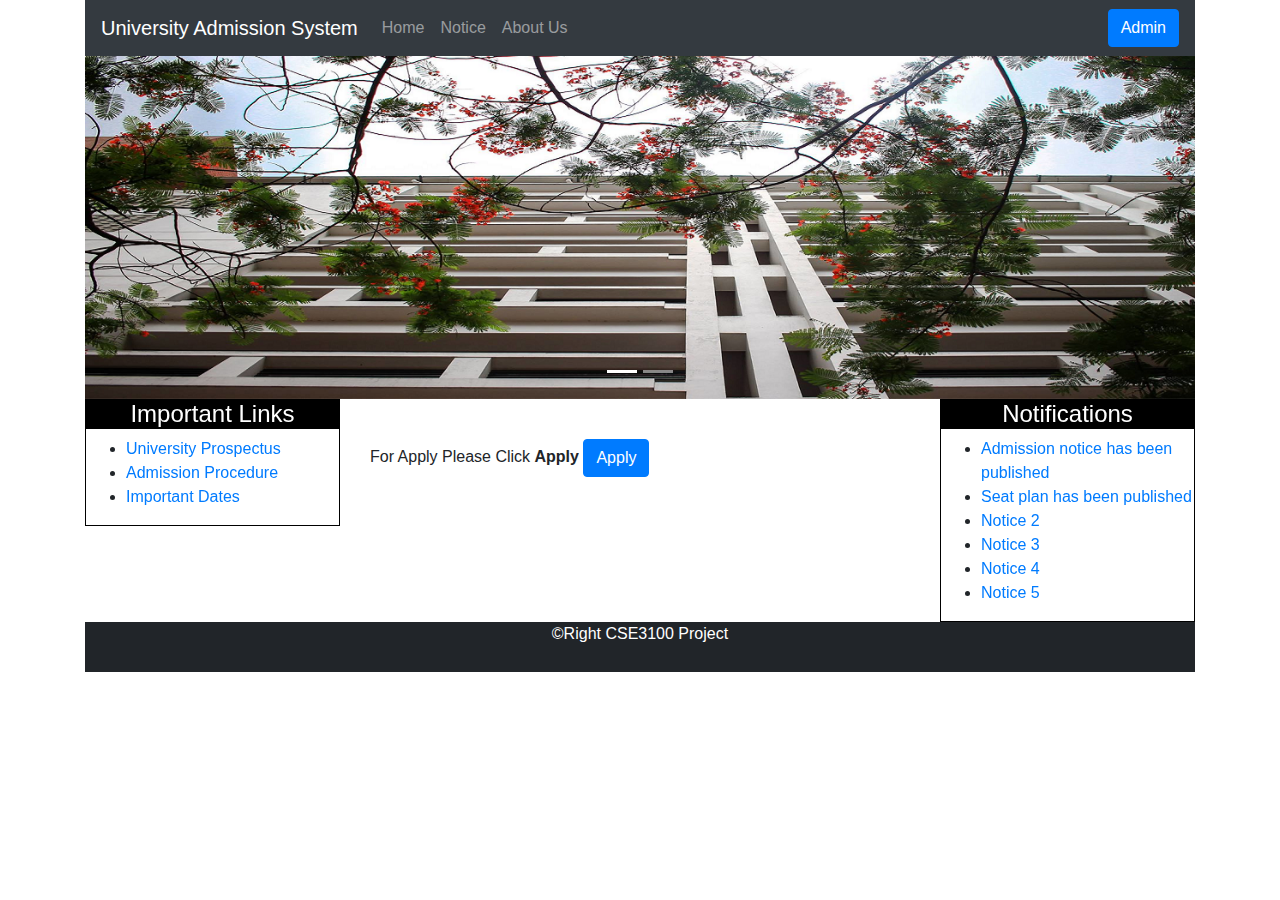
<file: index.html>
<!DOCTYPE html>
<html lang="en">
<head>
    <meta charset="utf-8">
    <meta http-equiv="X-UA-Compatible" content="IE=edge">
    <meta name="viewport" content="width=device-width, initial-scale=1">


    <title></title>
    <link rel="stylesheet" href="css/style.css">
    <meta http-equiv="refresh" content="url=index.html">
    <link rel="stylesheet" href="https://maxcdn.bootstrapcdn.com/bootstrap/4.0.0-beta.2/css/bootstrap.min.css">
    <script src="https://ajax.googleapis.com/ajax/libs/jquery/3.2.1/jquery.min.js"></script>
    <script src="https://cdnjs.cloudflare.com/ajax/libs/popper.js/1.12.6/umd/popper.min.js"></script>
    <script src="https://maxcdn.bootstrapcdn.com/bootstrap/4.0.0-beta.2/js/bootstrap.min.js"></script>

    <style media="">
        fieldset.fsStyle {
            border: 1px solid #999999;
            padding: 4px;
            margin: 5px;

        }

        legend.legendStyle {
            font-size: 90%;
            color: #888888;
            background-color: transparent;
            font-weight: bold;
        }

        legend {
            width: auto;
            border-bottom: 0px;
        }

        tr {
            align: center;
        }
    </style>

</head>

<body>
<div class="container mycontainer">

    <div class="row">
        <div class="col-sm-12">

            <nav class="navbar navbar-expand-sm bg-dark navbar-dark">
                <!-- Brand/logo -->
                <a class="navbar-brand" href="#">University Admission System</a>

                <!-- Links -->
                <ul class="navbar-nav">
                    <li class="nav-item">
                        <a class="nav-link" href="#">Home</a>
                    </li>

                    <li class="nav-item">
                        <a class="nav-link" href="#">Notice</a>
                    </li>
                    <li class="nav-item">
                        <a class="nav-link" href="#">About Us</a>
                    </li>
                </ul>

                <ul class="nav navbar-nav ml-auto">
                    <li class="nav-item">
                        <button class="btn btn-primary" data-toggle="modal" data-target="#adminModal">
                            Admin
                        </button>
                    </li>
                </ul>
            </nav>
        </div>
    </div>
    <div class="row">
        <div class="col-sm-12">
            <div class="carousel slide" data-interval="2000" id="imgcarousel" data-ride="carousel">
                <!--Indecators-->
                <ul class="carousel-indicators">
                    <li data-target="#imgcarousel" data-slide-to="0" class="active"></li>
                    <li data-target="#imgcarousel" data-slide-to="1"></li>
                </ul>
                <!-- Wrapper for slides -->
                <div class="carousel-inner">
                    <div class="carousel-item active">
                        <img src="images/austimage1.png" alt="" class="img-responsive" width="1200">
                    </div>
                    <div class="carousel-item">
                        <img src="images/austimage.png" alt="" class="img-responsive" width="1200">
                    </div>
                </div>

            </div>
        </div>
    </div>
    <div class="row">
        <div class="col-sm-3">
            <div class="importantLinksclass">
                <h4 class="">Important Links</h4>
                <ul>
                    <li>
                        <a href="#">University Prospectus</a>
                    </li>
                    <li>
                        <a href="#">Admission Procedure</a>
                    </li>
                    <li>
                        <a href="#">Important Dates</a>
                    </li>
                </ul>
            </div>
        </div>
        <div class="col-sm-6 loginclass">
            <div id="admission">
                <p>For Apply Please Click <strong>Apply</strong>
                    <span>
          <button type="button" class="btn btn-primary" data-toggle="collapse" data-target="#loginform">
            Apply
          </button>
        </span>
                </p>

                <div class="collapse " id="loginform">
                    <form class="" action="candidatelogin.php" method="post">
                        <fieldset class="fsStyle">
                            <legend class="legendStyle">HSC</legend>
                            <table>
                                <tr>
                                    <td>
                                        <label for="">HSC ROLL</label>
                                    </td>
                                    <td colspan="2">
                                        <input type="text" class="form-control" name="hscroll" value="">
                                    </td>
                                </tr>
                                <tr>

                                    <td>
                                        <label for="">Board</label>
                                    </td>
                                    <td>
                                        <select class="form-control" name="hscboard">
                                            <option value="Dhaka">Dhaka</option>
                                            <option value="Chittagong">Chittagong</option>
                                            <option value="Rajshahi">Rajshahi</option>
                                            <option value="Barishal">Barishal</option>
                                            <option value="Sylhet">Sylhet</option>
                                            <option value="Comilla">Comilla</option>
                                            <option value="Dinajpur">Dinajpur</option>
                                            <option value="Jessore">Jessore</option>

                                        </select>
                                    </td>
                                </tr>
                                <tr>
                                    <td>
                                        <label for="">Year</label>
                                    </td>
                                    <td>
                                        <input type="text" class="form-control" name="hscyear" value="">
                                    </td>
                                </tr>
                                <tr>

                            </table>
                        </fieldset>


                        <fieldset class="fsStyle">
                            <legend class="legendStyle">SSC</legend>
                            <table>
                                <tr>

                                    <td>
                                        <label for="">SSC ROLL</label>
                                    </td>
                                    <td>
                                        <input type="text" class="form-control" name="sscroll" value="">
                                    </td>
                                </tr>
                                <tr>

                                    <td>
                                        <label for="">Board</label>
                                    </td>
                                    <td>
                                        <select class="form-control" name="sscboard">
                                            <option value="Dhaka">Dhaka</option>
                                            <option value="Chittagong">Chittagong</option>
                                            <option value="Rajshahi">Rajshahi</option>
                                            <option value="Barishal">Barishal</option>
                                            <option value="Sylhet">Sylhet</option>
                                            <option value="Comilla">Comilla</option>
                                            <option value="Dinajpur">Dinajpur</option>
                                            <option value="Jessore">Jessore</option>
                                    </td>
                                </tr>
                                <tr>
                                    <td>
                                        <label for="">Year</label>
                                    </td>
                                    <td>
                                        <input type="text" class="form-control" name="sscyear" value="">
                                    </td>
                                </tr>
                                <tr>


                            </table>

                        </fieldset>

                        <table>
                            <tr>
                                <td></td>
                                <td>
                                    <input type="submit" name="submit" value="Submit" class="btn btn-primary"
                                           style="margin-left:180px; margin-right:180px">
                                </td>
                            </tr>

                        </table>
                    </form>
                </div>
            </div>
        </div>

        <div class="col-sm-3">
            <div class="notificationclass">
                <h4>Notifications</h4>
                <ul>
                    <li>
                        <a href="#">Admission notice has been published</a>
                    </li>
                    <li>
                        <a href="#">Seat plan has been published</a>
                    </li>
                    <li>
                        <a href="#">Notice 2</a>
                    </li>
                    <li>
                        <a href="#">Notice 3</a>
                    </li>
                    <li>
                        <a href="#">Notice 4</a>
                    </li>
                    <li>
                        <a href="#">Notice 5</a>
                    </li>
                </ul>
            </div>
        </div>

    </div>

    <!--Modal For Admin LogIn-->
    <div class="modal fade" id="adminModal">
        <div class="modal-dialog">
            <div class="modal-content">
                <div class="modal-header">
                    <h4 class="modal-title">Admin Login</h4>
                </div>

                <div class="modal-body">
                    <form action="adminlogin.php" method="POST">
                        <div class="form-group">
                            <label>User Name</label>
                            <input type="text" class="form-control" name="username" placeholder="User Name">
                        </div>
                        <div class="form-group">
                            <label>Password</label>
                            <input type="text" class=" form-control" placeholder="Password" name="password">
                        </div>


                        <div class="modal-footer">
                            <input type="submit" class="btn btn-primary" value="Log In" name="Login">
                            <button class="btn btn-primary" data-dismiss="modal">Close</button>
                        </div>
                    </form>
                </div>
            </div>
        </div>
    </div>

    <div class="col-sm-12 footer">
        <p style="text-muted">&copyRight CSE3100 Project</p>
    </div>

</div>
</body>
</html>
</file>
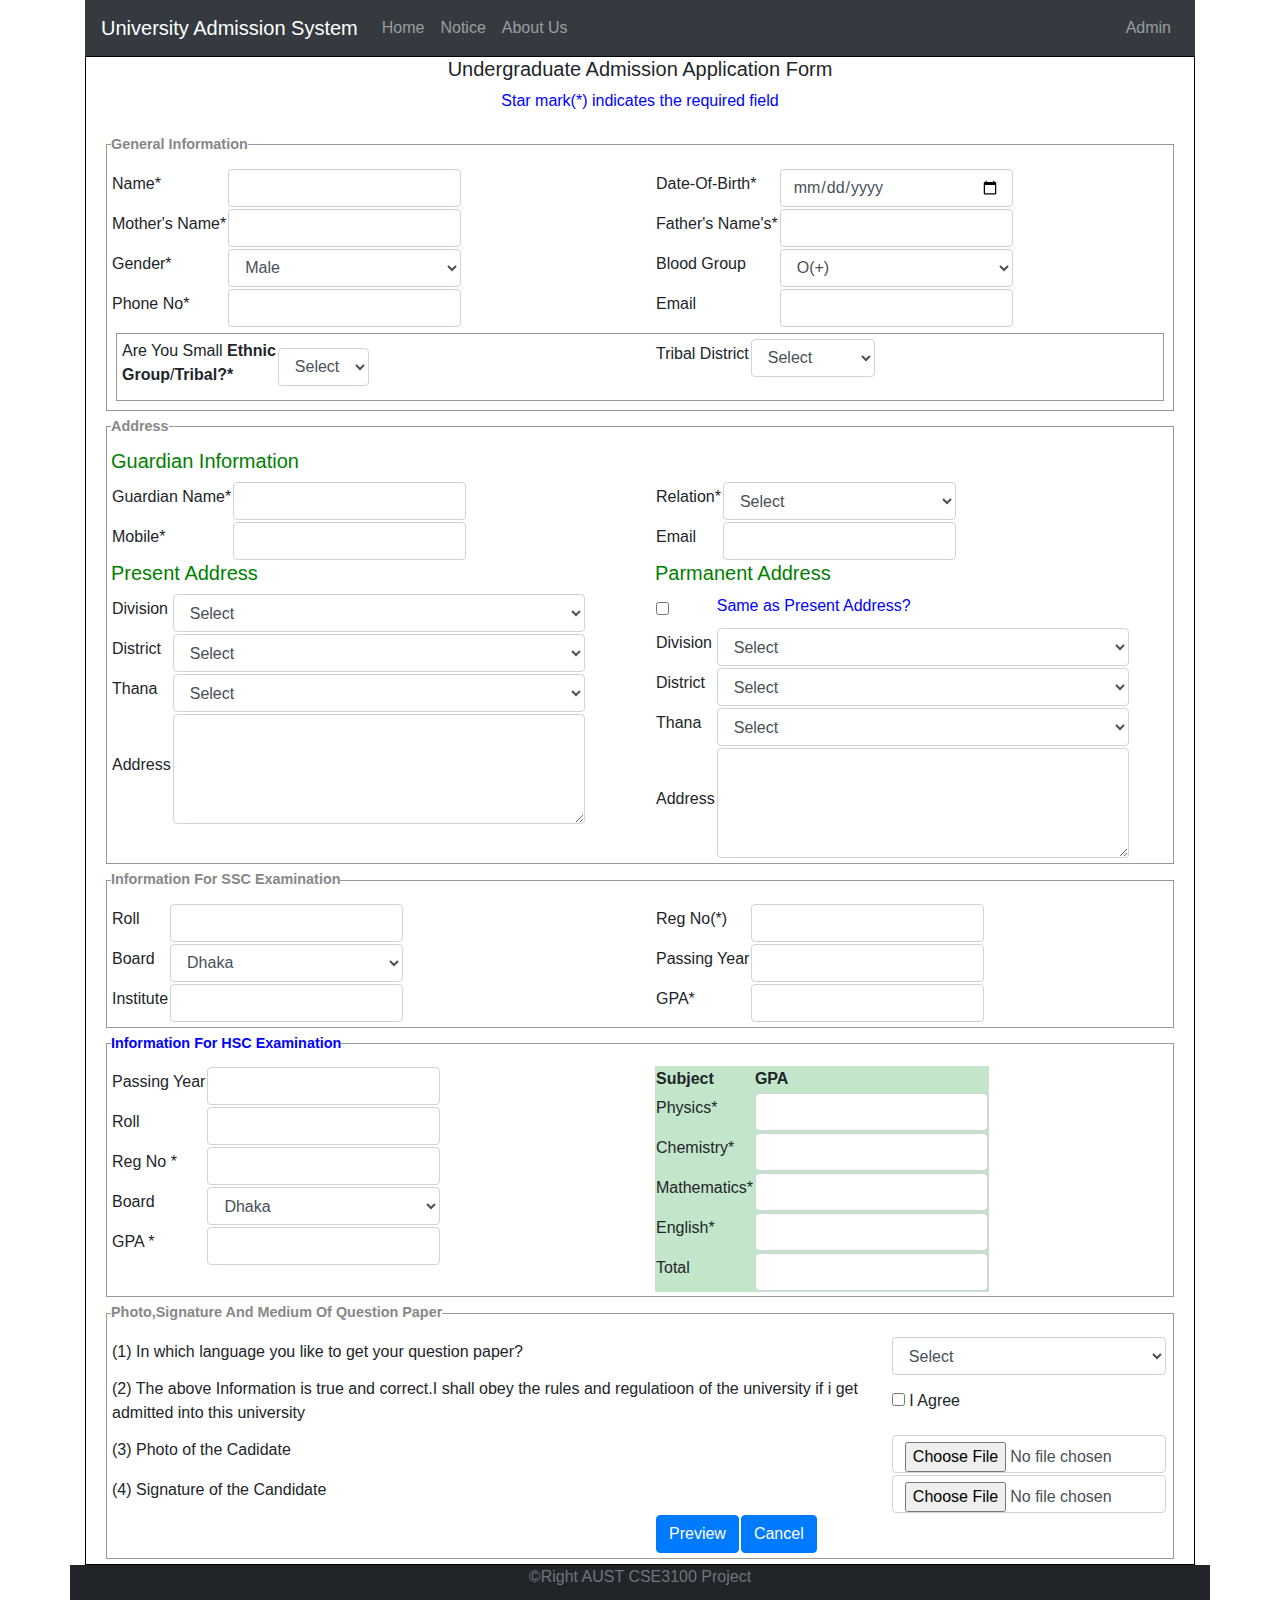
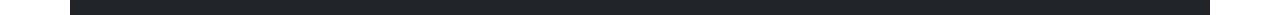
<file: admissionform.html>
<!DOCTYPE html>
<html lang="en">
  <head>
    <meta charset="utf-8">
    <meta http-equiv="X-UA-Compatible" content="IE=edge">
    <meta name="viewport" content="width=device-width, initial-scale=1">
    <title></title>
    <link rel="stylesheet" href="css/style.css">
  <link rel="stylesheet" href="https://maxcdn.bootstrapcdn.com/bootstrap/4.0.0-beta.2/css/bootstrap.min.css">
  <script src="https://ajax.googleapis.com/ajax/libs/jquery/3.2.1/jquery.min.js"></script>
  <script src="https://cdnjs.cloudflare.com/ajax/libs/popper.js/1.12.6/umd/popper.min.js"></script>
  <script src="https://maxcdn.bootstrapcdn.com/bootstrap/4.0.0-beta.2/js/bootstrap.min.js"></script>

  <style media="">
  fieldset.fsStyle {
    border: 1px solid #999999;
    padding: 4px;
    margin: 5px;

}
  legend.legendStyle {
    font-size: 90%;
    color: #888888;
    background-color: transparent;
    font-weight: bold;
}

  legend {
    width: auto;
    border-bottom: 0px;
}

tr{
  align: center;
}
  </style>

  </head>

  <body>
  <div class="container">

    <div class="row">
    <div class="col-sm-12">

      <nav class="navbar navbar-expand-sm bg-dark navbar-dark">
      <!-- Brand/logo -->
      <a class="navbar-brand" href="#">University Admission System</a>

      <!-- Links -->
      <ul class="navbar-nav">
        <li class="nav-item">
          <a class="nav-link" href="#">Home</a>
        </li>

        <li class="nav-item">
          <a class="nav-link" href="#">Notice</a>
        </li>
        <li class="nav-item">
          <a class="nav-link" href="#">About Us</a>
        </li>
      </ul>

    <ul class="nav navbar-nav ml-auto">
    <li class="nav-item">
      <a href="#" class="nav-link">
          Admin
        </span>
      </a>
    </li>
    </ul>
    </nav>
    </div>
    </div>

    <div class="formBorder" style="border:1px solid black;">
      <div class="row formheading">
        <div class="col-sm-12">
          <h5>Undergraduate Admission Application Form</h5>
          <p style="color:blue;">Star mark(*) indicates the required field</p>
        </div>
      </div>
      <div class="container">
        <fieldset class="fsStyle">
          <legend class= "legendStyle">General Information</legend>
          <div class="row">
            <div class="table-responsive col-sm-6">
        <table>
          <tr>
            <td>
              <label for="">Name*</label>
            </td>
            <td>
              <input type="text" class="form-control" name="" value="">
            </td>
          </tr>
          <tr>
            <td>
              <label for="">Mother's Name*</label>
            </td>
            <td>
              <input type="text" class="form-control" name="" value="">
            </td>
          </tr>
          <tr>
            <td>
              <label for="">Gender*</label>
            </td>
            <td>
            <select class="form-control">
              <option value="Male">Male</option>
                <option value="Female">Female</option>
            </selected>
            </td>
          </tr>
          <tr>
            <td>
              <label for="">Phone No*</label>
            </td>
            <td>
              <input type="text" class="form-control" name="" value="">
            </td>
          </tr>
        </table>
      </div>
      <div class="table-responsive col-sm-6">
        <table>
          <tr>
            <td>
              <label for="">Date-Of-Birth*</label>
            </td>
            <td>
              <input type="date" class="form-control" name="" value="">
            </td>
          </tr>
          <tr>
            <td>
              <label for="">Father's Name's*</label>
            </td>
            <td>
              <input type="text" class="form-control" name="" value="">
            </td>
          </tr>
          <tr>
            <td>
              <label for="">Blood Group</label>
            </td>
            <td>
            <select class="form-control">
              <option value="O+">O(+)</option>
              <option value="O-">O(-)</option>
              <option value="AB+">AB(+)</option>
              <option value="AB-">AB(-)</option>
              <option value="B+">B(+)</option>
              <option value="B-">B(-)</option>
            </selected>
            </td>
          </tr>
          <tr>
            <td>
              <label for="">Email</label>
            </td>
            <td>
              <input type="email" class="form-control" name="" value="">
            </td>
          </tr>
        </table>
      </div>
          </div>

          <fieldset class="fsStyle">
            <div class="row">
              <div class="table-responsive col-md-6">
                <table>
                  <tr>
                    <td>
                      <label for="">Are You Small <strong>Ethnic</strong></br><strong>Group</strong>/<strong>Tribal?</stron>*</label>
                    </td>
                    <td>
                      <select class="form-control">
                        <option value="">Select</option>
                      <option value="Yes">Yes</option>
                      <option value="No">No</option>
                      </selected>
                    </td>
                  </tr>
                </table>
              </div>
              <div class="table-responsive col-md-6">
                <table>
                  <tr>
                    <td>
                      <label for="">Tribal District</label>
                    </td>
                    <td>
                      <select class="form-control">
                        <option value="">Select</option>
                      <option value="Chittagong">Chittagong</option>
                      <option value="Sylhet">Sylhet</option>
                      </selected>
                    </td>
                  </tr>
                </table>
              </div>
            </div>
          </fieldset>
        </fieldset>

        <fieldset class="fsStyle">
          <legend class= "legendStyle">Address</legend>
          <h5 style="color:green;">Guardian Information</h5>
          <div class="row">

            <div class="table-responsive col-sm-6">
        <table>

          <tr>
            <td>
              <label for="">Guardian Name*</label>
            </td>
            <td>
              <input type="text" class="form-control" name="" value="">
            </td>
          </tr>
          <tr>

            <td>
              <label for="">Mobile*</label>
            </td>
            <td>
              <input type="text" class="form-control" name="" value="">
            </td>
          </tr>
        </table>
        <h5 style="color:green">Present Address</h5>
        <table>
          <tr>
            <td>
              <label for="">Division</label>
            </td>
            <td>
            <select class="form-control">
              <option value="">Select</option>
              <option value="">Dhaka</option>
              <option value="">Chittagong</option>
              <option value="">Rajshahi</option>
              <option value="">barishal</option>
              <option value="">Sylhet</option>
              <option value="">Rangpur</option>
            </selected>
            </td>
          </tr>
          <tr>
            <td>
              <label for="">District</label>
            </td>
            <td>
            <select class="form-control" name="">
              <option value="">Select</option>
              <option value="">Comilla</option>
              <option value="">Noakhali</option>
              <option value="">Bagura</option>
              <option value="">Chandpur</option>
              <option value="">Munshiganj</option>
              <option value="">Dhaka</option>
            </select>
            </td>
          </tr>
          <tr>
            <td>
              <label for="">Thana</label>
            </td>
            <td>
            <select class="form-control" name="">
              <option value="">Select</option>
              <option value="">Khilgaon</option>
              <option value="">Rampura</option>
              <option value="">Badda</option>
              <option value="">Tejgaon</option>
              <option value="">Dhanmondi</option>
              <option value="">Ramna</option>
            </select>
            </td>
          </tr>
          <tr>
            <td>
              <label for="">Address</label>
            </td>
            <td>
              <textarea name="name" class="form-control" rows="4" cols="40"></textarea>
            </td>
          </tr>
        </table>
      </div>
      <div class="table-responsive col-sm-6">
        <table>
          <tr>
            <td>
              <label for="">Relation*</label>
            </td>
            <td>
            <select class="form-control" name="">
              <option value="">Select</option>
              <option value="Father">Father</option>
              <option value="Mother">Mother</option>
              <option value="Brother">Brother</option>
              <option value="Sister">Sister</option>
              <option value="Uncle">Uncle</option>
              <option value="Aunt">Aunt</option>
            </select>
            </td>
          </tr>
          <tr>
            <td>
              <label for="">Email</label>
            </td>
            <td>
              <input type="email" class="form-control" name="" value="">
            </td>
          </tr>
        </table>
        <h5 style="color:green;">Parmanent Address</h5>

        <table>
          <tr>
          <td>
            <input type="checkbox" class="" name="" value="">
          </td>
          <td>
            <label for="" style="color:blue;">Same as Present Address?</label>
          </td>
          </tr>
          <tr>
            <td>
              <label for="">Division</label>
            </td>
            <td>
            <select class="form-control">
              <option value="">Select</option>
              <option value="">Dhaka</option>
              <option value="">Chittagong</option>
              <option value="">Rajshahi</option>
              <option value="">barishal</option>
              <option value="">Sylhet</option>
              <option value="">Rangpur</option>
            </selected>
            </td>
          </tr>
          <tr>
            <td>
              <label for="">District</label>
            </td>
            <td>
            <select class="form-control" name="">
              <option value="">Select</option>
              <option value="">Comilla</option>
              <option value="">Noakhali</option>
              <option value="">Bagura</option>
              <option value="">Chandpur</option>
              <option value="">Munshiganj</option>
              <option value="">Dhaka</option>
            </select>
            </td>
          </tr>
          <tr>
            <td>
              <label for="">Thana</label>
            </td>
            <td>
            <select class="form-control" name="">
              <option value="">Select</option>
              <option value="">Khilgaon</option>
              <option value="">Rampura</option>
              <option value="">Badda</option>
              <option value="">Tejgaon</option>
              <option value="">Dhanmondi</option>
              <option value="">Ramna</option>
            </select>
            </td>
          </tr>
          <tr>
            <td>
              <label for="">Address</label>
            </td>
            <td>
              <textarea name="name" class="form-control" rows="4" cols="40"></textarea>
            </td>
          </tr>

        </table>
      </div>
          </div>


        </fieldset>

        <fieldset class="fsStyle">
          <legend class= "legendStyle">Information For SSC Examination</legend>
          <div class="row">
            <div class="table-responsive col-sm-6">
        <table>
          <tr>
            <td>
              <label for="">Roll</label>
            </td>
            <td>
              <input type="text" class="form-control" name="" value="">
            </td>
          </tr>
          <tr>
            <td>
              <label for="">Board</label>
            </td>
            <td>
              <select class="form-control" name="">
                <option value="">Dhaka</option>
                <option value="">Chittagong</option>
                <option value="">Rajshahi</option>
                <option value="">barishal</option>
                <option value="">Sylhet</option>
                <option value="">Rangpur</option>
              </select>
            </td>
          </tr>
          <tr>
            <td>
              <label for="">Institute</label>
            </td>
            <td>
            <input type="text" class="form-control" name="" value="">
            </td>
          </tr>

        </table>
      </div>
      <div class="table-responsive col-sm-6">
        <table>
          <tr>
            <td>
              <label for="">Reg No(*)</label>
            </td>
            <td>
              <input type="text" class="form-control" name="" value="">
            </td>
          </tr>
          <tr>
            <td>
              <label for="">Passing Year</label>
            </td>
            <td>
              <input type="text" class="form-control" name="" value="">
            </td>
          </tr>
          <tr>
            <td>
              <label for="">GPA*</label>
            </td>
            <td>
              <input type="text" class="form-control" name="" value="">
            </td>
          </tr>

        </table>
      </div>
          </div>


        </fieldset>

        <fieldset class="fsStyle">
          <legend class= "legendStyle" style="color:blue;">Information For HSC Examination</legend>
          <div class="row">
            <div class="table-responsive col-sm-6">
        <table>
          <tr>
            <td>
              <label for="">Passing Year</label>
            </td>
            <td>
              <input type="text" class="form-control" name="" value="">
            </td>
          </tr>
          <tr>
            <td>
              <label for="">Roll</label>
            </td>
            <td>
              <input type="text" class="form-control" name="" value="">
            </td>
          </tr>
          <tr>
            <td>
              <label for="">Reg No *</label>
            </td>
            <td>
              <input type="text" class="form-control" name="" value="">
            </td>
          </tr>
          <tr>
            <td>
              <label for="">Board</label>
            </td>
            <td>
              <select class="form-control" name="">
                <option value="">Dhaka</option>
                <option value="">Chittagong</option>
                <option value="">Rajshahi</option>
                <option value="">barishal</option>
                <option value="">Sylhet</option>
                <option value="">Rangpur</option>
              </select>
            </td>
          </tr>
          <tr>
            <td>
              <label for="">GPA *</label>
            </td>
            <td>
            <input type="text" class="form-control" name="" value="">
            </td>
          </tr>

        </table>
      </div>
      <div class="table-responsive col-sm-6">
        <table class="table-success">
          <thead>
            <th>Subject</th>
            <th>GPA</th>
          </thead>
          <tr>
            <td>
              <label for="">Physics*</label>
            </td>
            <td>
              <input type="text" class="form-control" name="" value="">
            </td>
          </tr>
          <tr>
            <td>
              <label for="">Chemistry*</label>
            </td>
            <td>
              <input type="text" class="form-control" name="" value="">
            </td>
          </tr>
          <tr>
            <td>
              <label for="">Mathematics*</label>
            </td>
            <td>
              <input type="text" class="form-control" name="" value="">
            </td>
          </tr>
          <tr>
            <td>
              <label for="">English*</label>
            </td>
            <td>
              <input type="text" class="form-control" name="" value="">
            </td>
          </tr>
          <tr>
            <td>
              <label for="">Total</label>
            </td>
            <td>
              <input type="text" class="form-control" name="" value="">
            </td>
          </tr>

        </table>
      </div>
          </div>


        </fieldset>
        <fieldset class="fsStyle">
          <legend class= "legendStyle"><strong>Photo,Signature And Medium Of Question Paper</strong></legend>
          <div class="row">
            <div class="table-responsive col-sm-12">
        <table>
          <tr>
            <td>
              <label for="">(1) In which language you like to  get your question paper?</label>
            </td>
            <td>
            <select class="form-control" name="">
              <option value="">Select</option>
              <option value="Bangla">Bangla</option>
              <option value="Bangla">English</option>
            </select>
            </td>
          </tr>
          <tr>
            <td>
              <label for="">(2) The above Information is true and correct.I shall obey the rules and regulatioon of the university if i get admitted into this university</label>
            </td>
            <td>
              <input type="checkbox"  name="" value="">  <label for="">I Agree</label>

            </td>
            <td>

            </td>
          </tr>
          <tr>
            <td>
              <label for="">(3) Photo of the Cadidate</label>
            </td>
            <td>
          <input type="file" class="form-control" name="" value="">
            </td>
          </tr>
          <tr>
            <td>
              <label for="">(4) Signature of the Candidate</label>
            </td>
            <td>
              <input type="file" class="form-control" name="" value="">
            </td>
          </tr>
        </table>
      </div>

          </div>

          <div class="row">
            <div class="table-responsive col-md-6">

            </div>
            <div class="table-responsive col-md-6">
              <table>
                <tr>

                  <td>
                  <input type="submit" name="" class="btn btn-primary" value="Preview">
                  </td>
                  <td>
                    <input type="submit" name="" class="btn btn-primary" value="Cancel">
                  </td>
                </tr>
              </table>
            </div>
          </div>


        </fieldset>
      </div>
    </div>


<div class="row">
  <div class="container footer col-sm-12">
  <p class="text-muted">&copyRight AUST CSE3100 Project</p>
  </div>
</div>



</div>
  </body>
</html>
</file>
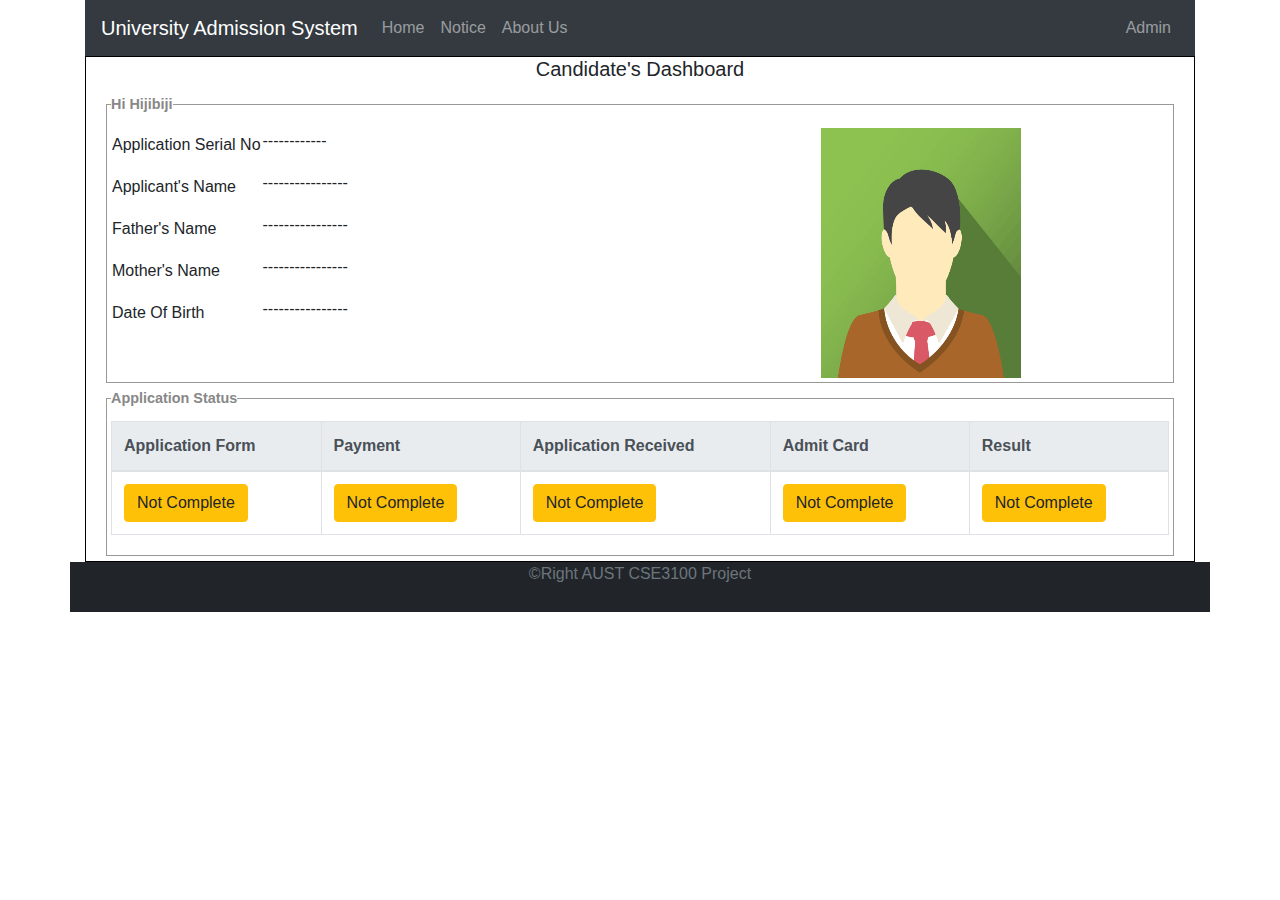
<file: candidatedashboard.html>
<!DOCTYPE html>
<html lang="en">
<head>
	<meta charset="utf-8">
	<meta http-equiv="X-UA-Compatible" content="IE=edge">
	<meta name="viewport" content="width=device-width, initial-scale=1">
	<title></title>
	<link rel="stylesheet" href="css/style.css">
	<link rel="stylesheet" href="https://maxcdn.bootstrapcdn.com/bootstrap/4.0.0-beta.2/css/bootstrap.min.css">
	<script src="https://ajax.googleapis.com/ajax/libs/jquery/3.2.1/jquery.min.js"></script>
	<script src="https://cdnjs.cloudflare.com/ajax/libs/popper.js/1.12.6/umd/popper.min.js"></script>
	<script src="https://maxcdn.bootstrapcdn.com/bootstrap/4.0.0-beta.2/js/bootstrap.min.js"></script>

	<style media="">
	fieldset.fsStyle {
		border: 1px solid #999999;
		padding: 4px;
		margin: 5px;

	}
	legend.legendStyle {
		font-size: 90%;
		color: #888888;
		background-color: transparent;
		font-weight: bold;
	}

	legend {
		width: auto;
		border-bottom: 0px;
	}

	tr{
		align: center;
	}
</style>

</head>

<body>
	<div class="container">

		<div class="row">
			<div class="col-sm-12">

				<nav class="navbar navbar-expand-sm bg-dark navbar-dark">
					<!-- Brand/logo -->
					<a class="navbar-brand" href="#">University Admission System</a>

					<!-- Links -->
					<ul class="navbar-nav">
						<li class="nav-item">
							<a class="nav-link" href="#">Home</a>
						</li>

						<li class="nav-item">
							<a class="nav-link" href="#">Notice</a>
						</li>
						<li class="nav-item">
							<a class="nav-link" href="#">About Us</a>
						</li>
					</ul>

					<ul class="nav navbar-nav ml-auto">
						<li class="nav-item">
							<a href="#" class="nav-link">
								Admin
							</span>
						</a>
					</li>
				</ul>
			</nav>
		</div>
	</div>

	<div class="formBorder" style="border:1px solid black;">
		<div class="row formheading">
			<div class="col-sm-12">
				<h5>Candidate's Dashboard</h5>

			</div>
		</div>
		<div class="container">
			<fieldset class="fsStyle">
				<legend class= "legendStyle">Hi Hijibiji</legend>
				<div class="row">
					<div class="table-responsive col-sm-6">
						<table>
							<tr>
								<td>
									<label for="">Application Serial No</label>
								</td>
								<td>
									<p>------------</p>
								</td>
							</tr>
							<tr>
								<td>
									<label for="">Applicant's Name</label>
								</td>
								<td>
									<p>----------------</p>
								</td>
							</tr>
							<tr>
								<td>
									<label for="">Father's Name</label>
								</td>
								<td>
									<p>----------------</p>
								</td>
							</tr>
							<tr>
								<td>
									<label for="">Mother's Name</label>
								</td>
								<td>
									<p>----------------</p>
								</td>
							</tr>
							<tr>
								<td>
									<label for="">Date Of Birth</label>
								</td>
								<td>
									<p>----------------</p>
								</td>
							</tr>
						</table>
					</div>

					<div class="table-responsive col-sm-6">
						<table>
							<tr>

								<div class="row">
									<div class="col-sm-4">
										
									</div>
									<div>
										
											<img class="applicantimgae" src="images/p1.png" alt="image" width="200" height="250">
										
									</div>
								</div>
							</tr>
							<tr>
								<div class="row">
									<div class="col-sm-4">
										
									</div>
									<div class="signature">
										
									</div>
								</div>
							</tr>
						</table>
					</div>
				</div>

			</fieldset>
			<fieldset class="fsStyle">
				<legend class= "legendStyle">Application Status</legend>
				<div class="row">
					<div class="table-responsive col-sm-12">
						<table class="table table-bordered">
							<thead class="thead-light">
								<th>Application Form</th>
								<th>Payment</th>
								<th>Application Received</th>
								<th>Admit Card</th>
								<th>Result</th>
							</thead>
							<tbody>
								<tr>
									<td>
										<button class="btn btn-warning">Not Complete</button>
									</td>
									<td>
										<button class="btn btn-warning">Not Complete</button>
									</td>
									<td>
										<button class="btn btn-warning">Not Complete</button>
									</td>
									<td>
										<button class="btn btn-warning">Not Complete</button>
									</td>
									<td>
										<button class="btn btn-warning">Not Complete</button>
									</td>
								</tr>
							</tbody>
						</table>
					</div>

					
				</div>

			</fieldset>


		</div>
	</div>


	<div class="row">
		<div class="container footer col-sm-12">
			<p class="text-muted">&copyRight AUST CSE3100 Project</p>
		</div>
	</div>



</div>
</body>
</html>
</file>
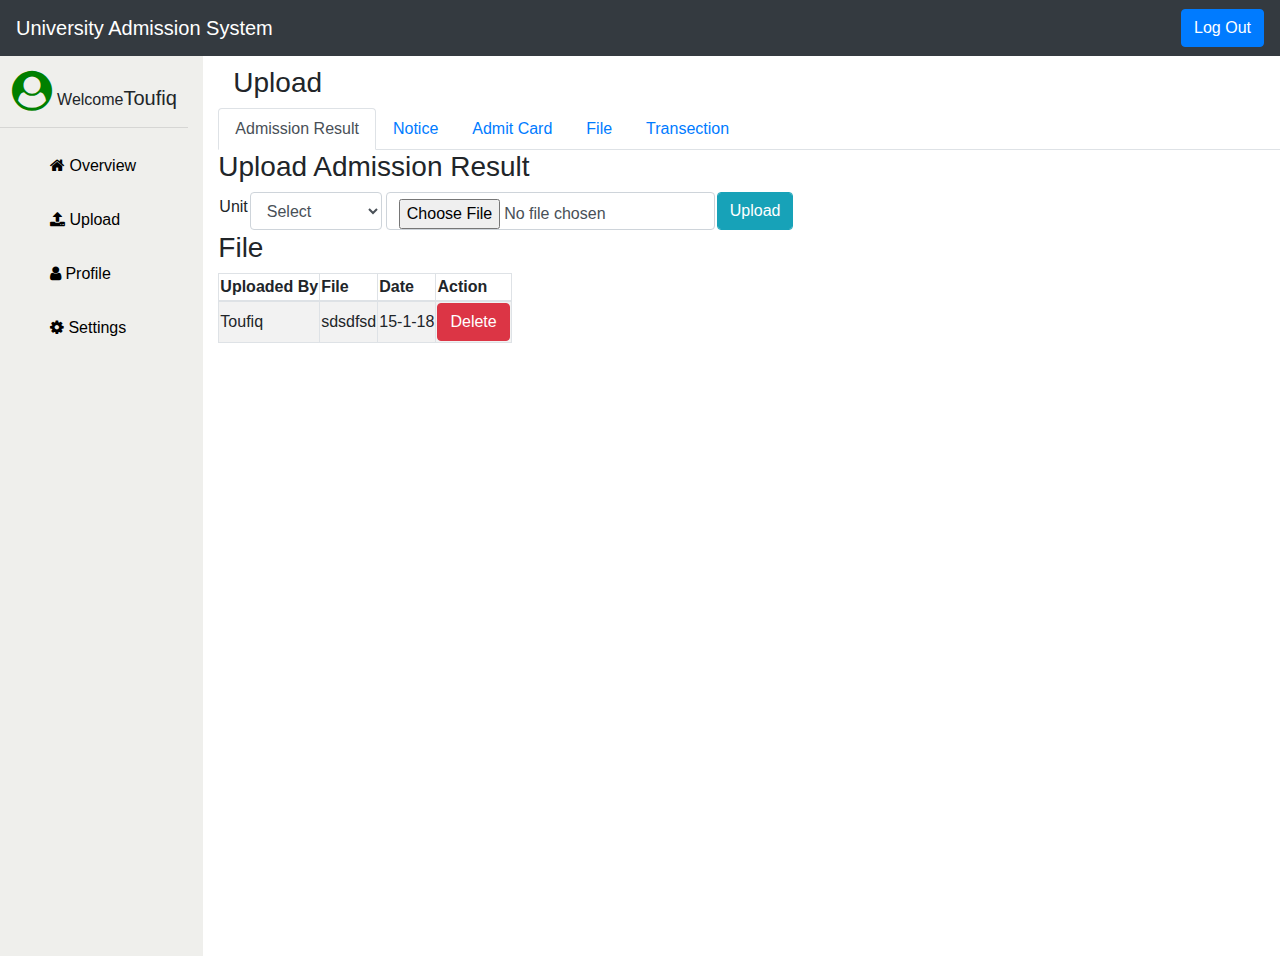
<file: upload.html>
<!DOCTYPE html>
	<html>
	<head>
		<title>Admin</title>
		<link rel="stylesheet" href="css/style.css">
		<link rel="stylesheet" href="css/font-awesome.min.css">

		<link rel="stylesheet" href="https://maxcdn.bootstrapcdn.com/bootstrap/4.0.0-beta.2/css/bootstrap.min.css">
		<script src="https://ajax.googleapis.com/ajax/libs/jquery/3.2.1/jquery.min.js"></script>
		<script src="https://cdnjs.cloudflare.com/ajax/libs/popper.js/1.12.6/umd/popper.min.js"></script>
		<script src="https://maxcdn.bootstrapcdn.com/bootstrap/4.0.0-beta.2/js/bootstrap.min.js"></script>

		<style type="text/css">
		html,body {
			height: 100%;
		}
		.ag{
			color: green;
		}

	</style>
</head>
<body>
	<div class=" h-100">
		<nav class="navbar navbar-expand-sm bg-dark navbar-dark">
			<!-- Brand/logo -->
			<a class="navbar-brand" href="#">University Admission System</a>


			<ul class="nav navbar-nav ml-auto">
				<li class="nav-item">
					<button class="btn btn-primary" data-toggle = "modal" data-target ="#adminModal">
						Log Out
					</button>
				</li>
			</ul>
		</nav>

		<div class="row justify-content-center h-100">

			<div class="col-sm-2 hidden-md-down" id="sidebar">
				<div class="sidebar-header">
					<h5><i class="fa fa-user-circle  fa-2x ag" aria-hidden="true"></i>
						<small> Welcome</small>Toufiq</h5>
						<hr>
					</div>
					<div class="sidebar-content">
						<ul class="sidebar-content-list">
							<li>
								<a href="adminpannel.html" class="active"><i class="fa fa-home" aria-hidden="true"></i>
								Overview</a>
							</li>
							<li>
								<a href="upload.html"><i class="fa fa-upload" aria-hidden="true"></i>
								Upload</a>
							</li>
							<li>
								<a href="#"><i class="fa fa-user" aria-hidden="true"></i>
								Profile</a>
							</li>

							<li>


								<a href="#"><i class="fa fa-cog" aria-hidden="true"></i>
								Settings</a>
							</li>

						</ul>
					</div>
				</div>

				<div class="col-sm-10" id="main-content">

					<h3 style="margin-top: 10px; margin-left:15px;">Upload</h3>

					<!-- Nav tabs -->
					<ul class="nav nav-tabs">
						<li class="nav-item">
							<a class="nav-link active" data-toggle = "tab" href="#admissionresult">Admission Result</a>
						</li>
						<li class="nav-item">
							<a class="nav-link" data-toggle= "tab" href="#notice">Notice</a>
						</li>
						<li class="nav-item">
							<a class="nav-link" data-toggle= "tab" href="#admitcard">Admit Card</a>
						</li>
						<li class="nav-item">
							<a class="nav-link" data-toggle= "tab" href="#file">File</a>
						</li>
						<li class="nav-item">
							<a class="nav-link" data-toggle= "tab" href="#transection">Transection</a>
						</li>
					</ul>

					<!-- Tab panes -->
					<div class="tab-content">
						<div class="tab-pane active " id="admissionresult">
							<h3>Upload Admission Result</h3>

							<div >
								<form>
									<table>
										<tr>
											<td>
												<label>Unit</label>
											</td>
											<td>
												<select class="form-control" name="University">
													<option value="">Select</option>
													<option value="Enginnering">Engineering</option>
													<option value="Architecture">Architecture</option>
													
												</select>
											</td>
											<td>
												
											</td>
											<td>
												<input type="file" class="form-control" name="result">
											</td>
											<td>
												<input type="submit" class="form-control btn-info" name="upload" value="Upload">
											</td>
										</tr>
										
									</table>
								</form>
							</div>

							<div>
								<h3>File</h3>
								<table class="table-bordered table-striped">
									<thead>
										<th>Uploaded By</th>
										<th>File</th>
										<th>Date</th>
										<th>Action</th>
									</thead>
									<tbody>
										<tr>
											<td>Toufiq</td>
											<td>sdsdfsd</td>
											<td>15-1-18</td>
											<td>
												<button class="btn btn-danger">Delete</button>
											</td>
										</tr>
									</tbody>

								</table>
							</div>
						</div>
						<div class="tab-pane fade-in" id="notice">
							<h3>Upload Notice</h3>
							<div >
								<form>
									<table>
										<tr>
											<td>
												<input type="file" class="form-control" name="result">
											</td>
											<td>
												<input type="submit" class="form-control btn-info" name="upload" value="Upload">
											</td>
										</tr>
										
									</table>
								</form>
							</div>

							<div>
								<h3>File</h3>
								<table class="table-bordered table-striped">
									<thead>
										<th>Uploaded By</th>
										<th>File</th>
										<th>Date</th>
										<th>Action</th>
									</thead>
									<tbody>
										<tr>
											<td>Toufiq</td>
											<td>sdsdfsd</td>
											<td>15-1-18</td>
											<td>
												<button class="btn btn-danger">Delete</button>
											</td>
										</tr>
									</tbody>

								</table>
							</div>
						</div>
						<div class="tab-pane " id="admitcard">
							<h3>Upload Admit Card</h3>
						</div>
						<div class="tab-pane " id="file">
							<h3>Upload File</h3>
							<div >
								<form action="upload.php" method="post" enctype="multipart/form-data">
									<table>
										<tr>
											<td>
												<input type="file" class="form-control" name="uploadedFile">
											</td>
											<td>
												<input type="submit" class="form-control btn-info" name="upload" value="Upload">
											</td>
										</tr>
										
									</table>
								</form>
							</div>

							<div>
								<h3>File</h3>
								<table class="table-bordered table-striped">
									<thead>
										<th>Uploaded By</th>
										<th>File</th>
										<th>Date</th>
										<th>Comment</th>
										<th>Action</th>
									</thead>
									<tbody>
										<tr>
											<td>Toufiq</td>
											<td>sdsdfsd</td>
											<td>15-1-18</td>
											<td></td>
											<td>
												<button class="btn btn-danger">Delete</button>
											</td>
										</tr>
									</tbody>

								</table>
							</div>
						</div>
						<div class="tab-pane " id="transection">
							<h3>Upload Transection</h3>
						</div>
					</div>

				</div>
			</div>

		</body>
		</html>
</file>
<file: css/style.css>
.loginformclass{
border: 1px solid blue;
padding: 20px;
padding-left:
}
.importantLinksclass{
  border: 1px solid black;
}
.importantLinksclass h4{
  background-color: black;
  color: white;
  text-align: center;
}
.notificationclass{
  border: 1px solid black;
}

.notificationclass h4{
  background-color: black;
  color: white;
  text-align: center;
}

.loginclass{
  margin-top: 40px;

}


#loginform{
border: 1px solid black;
}
.footer {
   position: fixed;
   bottom: 0;
   width: 100%;
   background-color: #212529;
   color: white;
   text-align: center;
   height: 50px;
}

/*admissionfrom file*/
.formBorder{
  border: 1px solid black;

}
.formheading{
  text-align: center;
}

/*admin*/
#sidebar {
  height: 100%;
  background: #efefec;
}

.sidebar-header{
  text-align: center;
  padding-top: 15px;
}
.sidebar-content-list{
  list-style: none;

}
.sidebar-content-list li{
  margin-top: 10px;
  padding: 10px;

}
.sidebar-content-list li a{
  color: black;
  width: 100px;
}
.sidebar-content-list li a:hover{
 background-color: black;
 color: white;
 width: 100%;
}
.sidebar-content-list li a:link{
 text-decoration: none;
}

#main-content .totalapply{
background-color: #007bff;
height: 150px;
}
#main-content .engineeringapply{
background-color: #28a745;
height: 150px;
}
#main-content .architectureapply{
background-color: #ff5722;
height: 150px;
}
#main-content .pendinga{
background-color: #cddc39;
height: 150px;
}
</file>
